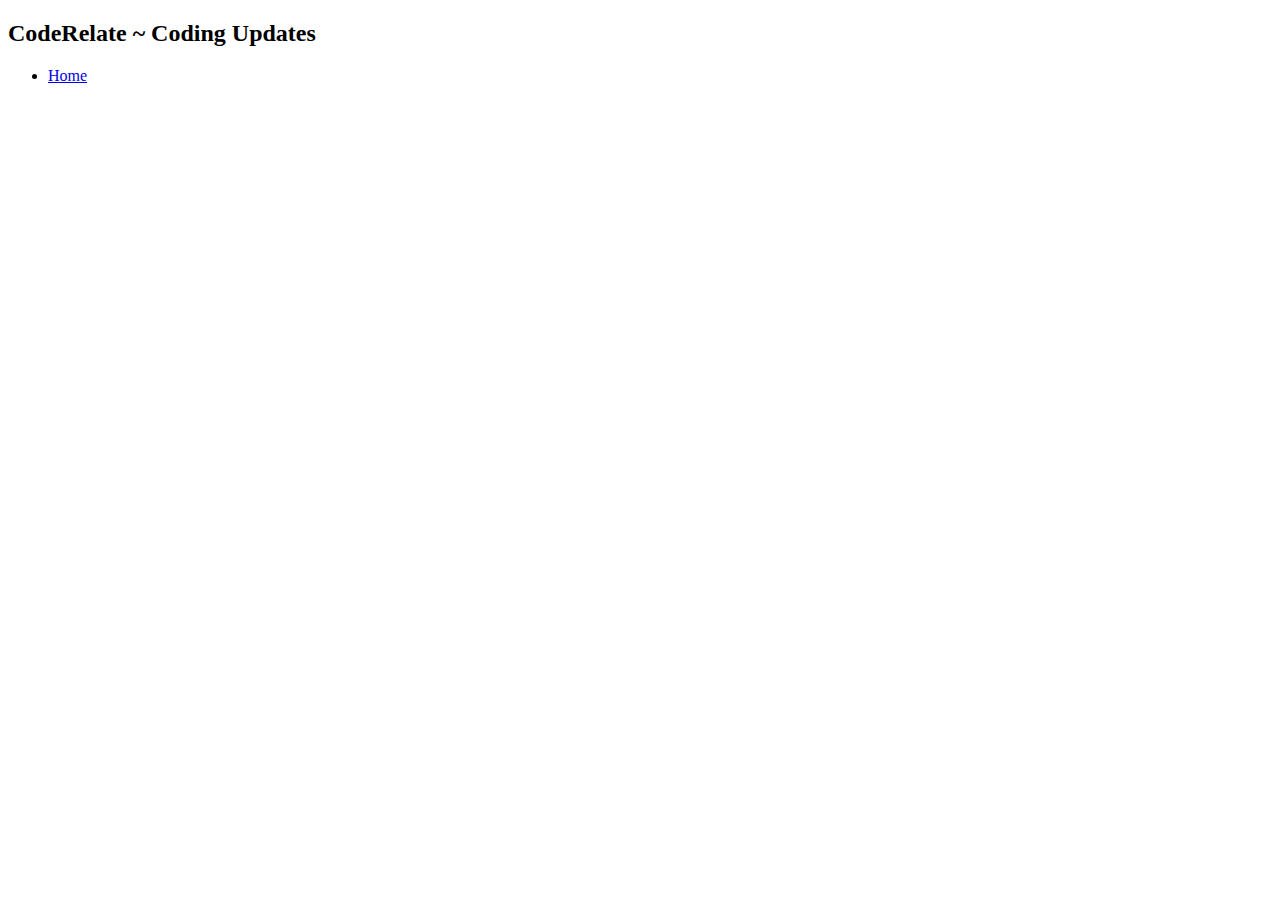
<file: index.html>
<!DOCTYPE html>
<html lang="en">
<head>
    <meta charset="UTF-8">
    <meta http-equiv="X-UA-Compatible" content="IE=edge">
    <meta name="viewport" content="width=device-width, initial-scale=1.0">
    <title>CodeRelate ~ Coding Updates</title>
</head>
<body>
    <header>
        <h2>CodeRelate ~ Coding Updates</h2>
        <nav>
            <ul>
                <li><a href="index.html">Home</a></li>
            </ul>
        </nav>
    </header>
</body>
</html>
</file>
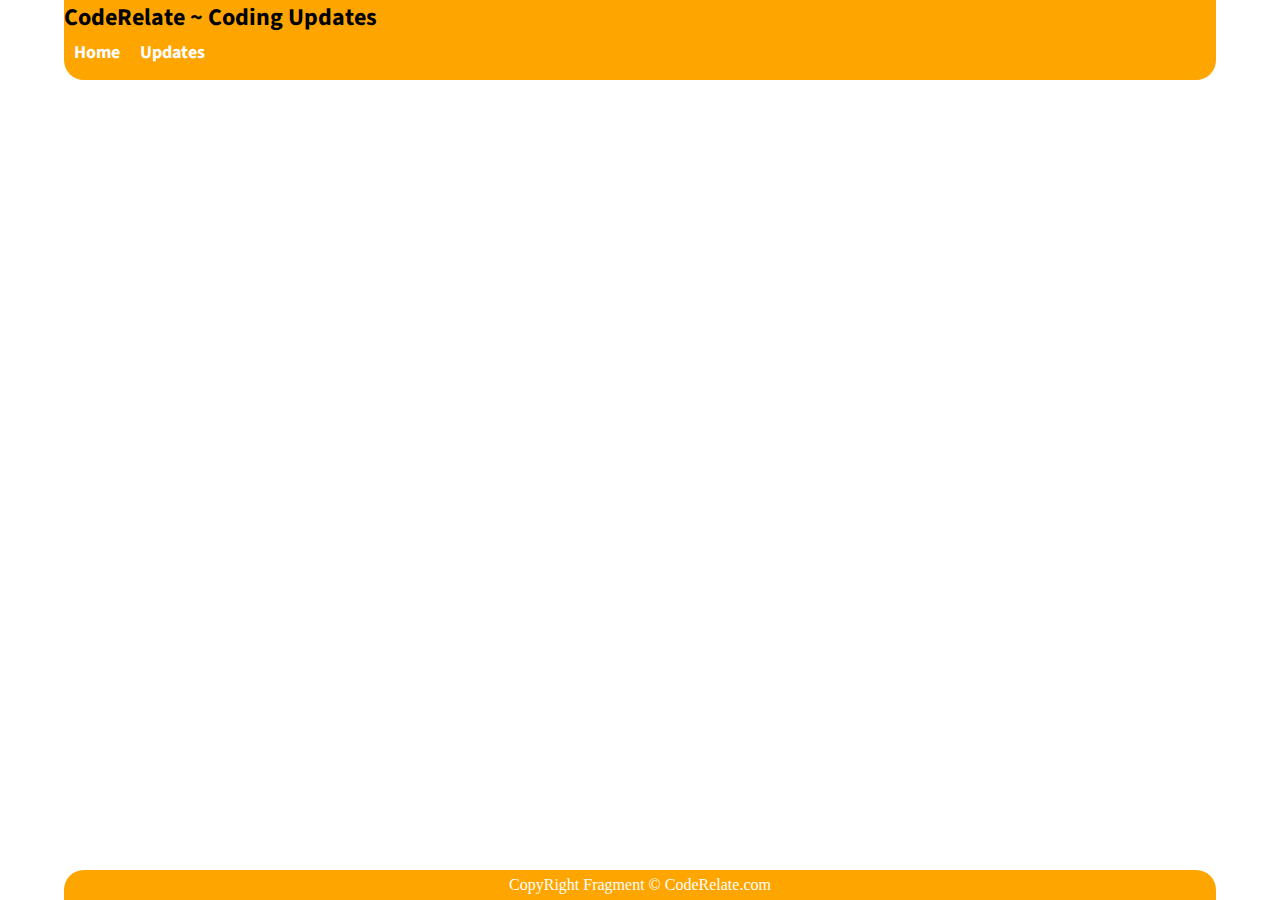
<file: updates.html>
<!DOCTYPE html>
<html lang="en">
<head>
    <meta charset="UTF-8">
    <meta http-equiv="X-UA-Compatible" content="IE=edge">
    <meta name="viewport" content="width=device-width, initial-scale=1.0">
    <title>CodeRelate ~ Coding Updates</title>
    <!-- *Css* -->
    <link rel="stylesheet" href="style.css">
</head>
<body>
    <!-- ?Header -->
    <header>
        <h2>CodeRelate ~ Coding Updates</h2>
        <nav>
            <ul>
                <li><a href="index.html">Home</a></li>
                <li><a href="updates.html">Updates</a></li>
            </ul>
        </nav>
    </header>
    <!-- ?Main -->
    <main>
        
    </main>
    <!-- ?Footer -->
    <footer>
        <p>CopyRight Fragment &copy; CodeRelate.com</p>
    </footer>
</body>
</html>
</file>
<file: style.css>
@import url('https://fonts.googleapis.com/css2?family=Fascinate&family=Source+Sans+Pro:wght@200&display=swap');
*{
    margin: 0;
    padding: 0;
    box-sizing: border-box;
}

header{
    height: 80px;
    margin: 0 auto;
    width: 90%;
    background-color: orange;
    color: black;
    font-weight: bolder;
    border-bottom-left-radius: 20px;
    border-bottom-right-radius: 20px;
    font-family: 'Source Sans Pro', sans-serif;
}

ul{
    height: 20px;
    display: flex;
}

li{
    list-style: none;
    margin: 5px;
}

a{
    color: white;
    font-size: 18px;
    text-decoration: none;
    padding: 5px;
}
a:hover{
    transition: 1s ease-in;
    color: blue;
}

main{
    font-weight: bolder;
    width: 90%;
    min-height: calc(100vh - 80px - 30px);
    margin: 0 auto;
    font-family: 'Source Sans Pro', sans-serif;
}

div{
    margin: 0 auto;
    background-color: red;
}

footer{
    width: 90%;
    margin: 0 auto;
    background-color: orange;
    color: white;
    height: 30px;
    display: flex;
    justify-content: center;
    align-items: center;
    border-top-left-radius: 20px;
    border-top-right-radius: 20px;
}
</file>
